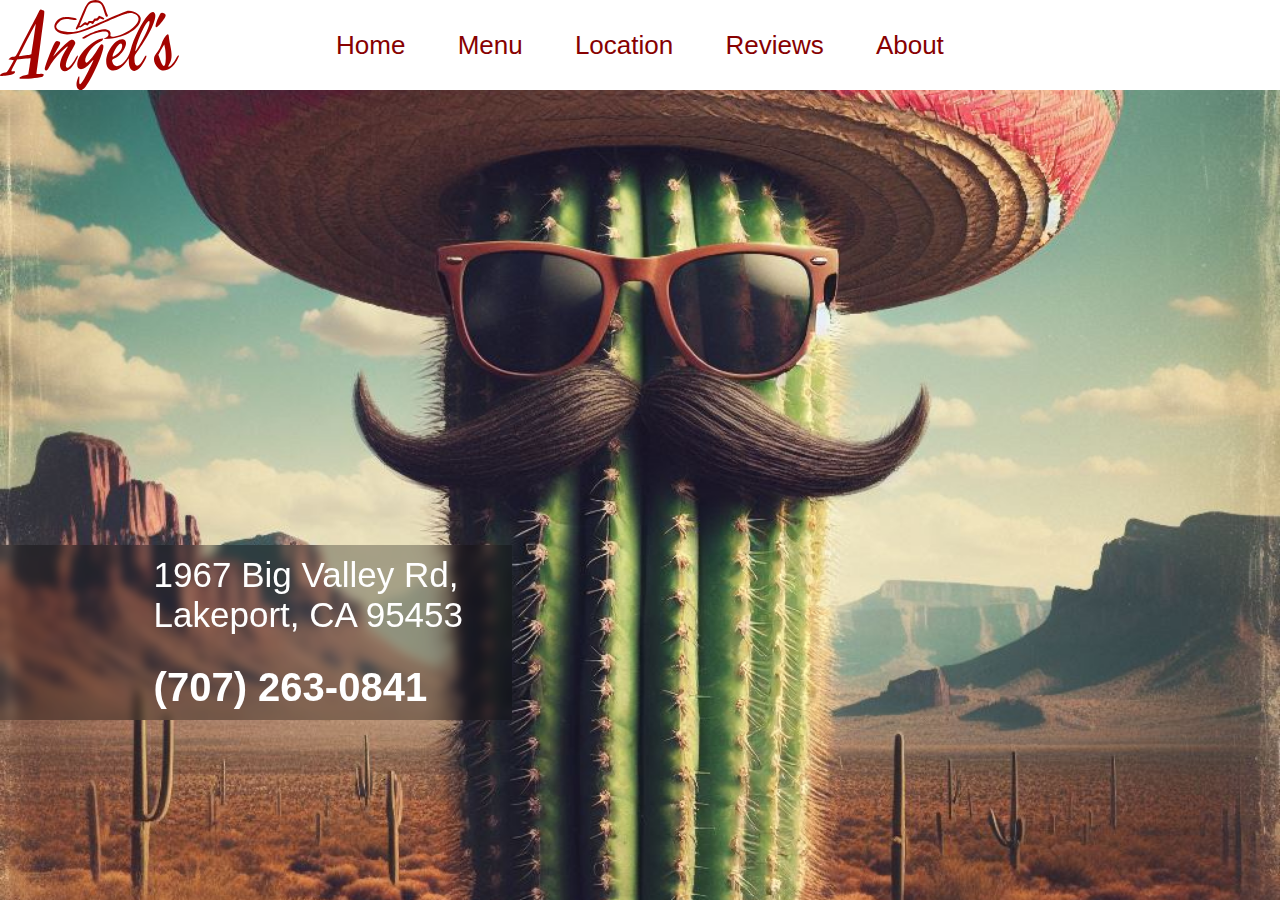
<file: index.html>
<!DOCTYPE html>
<html lang="en">
<head>
    <meta charset="UTF-8">
    <meta name="viewport" content="width=device-width, initial-scale=1.0">
    <title>Angels Rock House</title>

    <link rel="stylesheet" href="styles.css">
</head>
<body>

    <div class="overflow_container">
    <!-- main page -->
        <section class="home_page" id="home_page">
            <div class="header_setup_desktop">
                <div class="logo_container">
                    <img src="images/logo-cropped.svg" alt="">
                </div>
                    
                <nav>
                    <a href="#home_page">Home</a>
                    <a href="#menu_page">Menu</a>
                    <a href="#location_page">Location</a>
                    <a href="#reviews_page">Reviews</a>
                    <a href="#about_page">About</a>
                </nav>
            </div>

            <div class="header_setup_mobile">
                <div class="logo_container">
                    <img src="images/logo-cropped.svg" alt="">
                </div>
                    
                <input type="checkbox" id="input1">
                <label class="hamburger1" for="input1">
                    <div class="line1"></div>
                    <div class="line2"></div>
                    <div class="line3"></div>
                </label>

                <nav class="menu1">
                    <a href="#home_page" class="link1" onclick="uncheckCheckbox()" >Home</a>
                    <a href="menu.html" class="link1" onclick="uncheckCheckbox()">Menu</a>
                    <a href="location.html" class="link1" onclick="uncheckCheckbox()">Location</a>
                    <a href="reviews.html" class="link1" onclick="uncheckCheckbox()">Reviews</a>
                    <a href="about.html" class="link1" onclick="uncheckCheckbox()">About</a>
                </nav>
            </div>

            <div class="info_box">
                <h2>1967 Big Valley Rd, <br>Lakeport, CA 95453</h2>
                <h1>(707) 263-0841</h1>
            </div>

            <img src="images/ai/cactus_3.jpeg" alt="">
            
        </section>

        <!-- menu page -->
        <section class="menu_page" id="menu_page">
            <img src="images/ai/cactus_2.jpeg">
            
            <div class="menu_section">

                <div class="image_container">
                    <!-- image set in css to change for mobile -->
                    <img  alt="">
                </div>
                <h1> Appetizers</h1>
                    <h2> Nachos</h2>
                    <p>Homemade chips topped with cheese, beans, meat, sour cream, guacamole, and tomatoes.</p>
                    <h2> Cheese Quesadilla</h2>
                        <p>Flour tortillas filled with cheese, garnished with lettuce, sour cream, and guacamole.</p>
                    <h2> Coctail De Camaron</h2>
                        <p>Shrip Cocktail - Mexican style, lightly seasoned.</p>
                    <h2>Bean & Cheese Dip</h2>
                    <h2>guacamole</h2>
                    <h2>Sour Cream</h2>
               

                <h1>A La Carte</h1>
                    <p>Includes your choice of meat (Carnitas, Chile Verde, Chicken, Shredded Beef), Garnished wiht Lettuce, Tomato, Sour Cream, and Guacamole. </p> 
                    <h2>Taco</h2>
                    <h2>Tostada</h2>
                    <h2>Two Flour Flautas</h2>
                    <h2>Enchilada</h2>
                    <h2>Chili Relleno</h2>
                        <p>Pepper stuffed with cheese (meat is not included) served with choice of tortilla (two flour -or- three corn).</p>
            
            
                <h1>Burritos</h1>
                    <p>Includes your choice of meat (Carnitas, Chile Verde, Chicken, Shredded Beef), Garnished wiht Lettuce, Tomato, Sour Cream, and Guacamole. </p> 
                    <h2>Add to Your Burrito</h2>
                        <p>Enchilada style</p>
                        <p>Asada</p>
                        <p>Side of rice and beans</p>
                    <h2>Meat Burrito</h2>
                        <p>Choice of meat, rice, beans & chease inside.</p>
                    <h2>Relleno Burrito</h2>
                        <p>Chilli Relleno, rice, beans & chease inside.</p>
                    <h2>Vegetarian Burrito</h2>
                        <p>Rice, beans & chease inside.</p>
                    <h2>Shrimp Burrito</h2> 
                        <p>Shrimp, rice, beans & chease inside.</p>
                    <h2>Chimichanga</h2>
                        <p>Choice of meat, rice, beans & chease inside.</p>

                    
                <h1>Egg Platters</h1>
                    <p>One fried tortilla topped with Three Eggs smotherd in Special Ranchero Sauce and served with Rice and Beans, Garnished with Lettuce, Tomato, Sour Cream and Guacamole.</p>
                    <h2>Huevos Rancheros</h2>

                <h1>Angels Platters</h1>
                <!-- need to add comments to this  -->
                    <h2>Small Platter </h2> 
                    <p>Includes your choice of meat (Carnitas, Chile Verde, Chicken, Shredded Beef), Garnished wiht Lettuce, Tomato, Sour Cream, and Guacamole.  Carne Asada +$</p> 
                    
                    <div class="small_menu_item_grid">
                        <div class="grid_item">
                            Enchilada
                        </div>
                        <div class="grid_item">
                            Two Flautas
                        </div>
                        <div class="grid_item">
                            Taco
                        </div>
                        <div class="grid_item">
                            Tostada
                        </div>
                        <div class="grid_item">
                            Chili Relleno
                        </div>
                        <div class="grid_item">
                            Small Burrito
                        </div>
                    </div>

                <h1>Large Platter</h1>
                <!-- need to add comments to this  -->
                    <p>Includes your choice of meat (Carnitas, Chile Verde, Chicken, Shredded Beef), Garnished wiht Lettuce, Tomato, Sour Cream, and Guacamole.  Carne Asada +$</p> 
                    
                    <div class="large_menu_item_grid">
                        <div class="grid_item">
                            Two Enchaladas
                        </div>

                        <div class="grid_item">
                            Enchilada and Chili Relleno
                        </div>

                        <div class="grid_item">
                            Taco and Enchilada
                        </div>

                        <div class="grid_item">
                            Chili Relleno and Small Burrito
                        </div>

                        <div class="grid_item">
                            Tostada and Chile Relleno
                        </div>

                        <div class="grid_item">
                            Three Flour Flautas
                        </div>

                        <div class="grid_item">
                            Taco and Chile Relleno
                        </div>
                    </div>

                <h1>Special Meat Plates</h1>
                    <p>Served with Rice, Beans and your choice of tortilla. Garnished with Lettuce, tomato, sour Cream and Guacamole.</p>   
                    <h2>Carne Asada</h2>
                    <p>Grilled top sirloin steak topped grilled onions.</p>
                    <h2>Carnitas</h2>
                    <p>Seasoned toast pork topped with grilled onions.</p>
                    <h2>Chile Verde</h2>
                    <p>Cubed pork simmered in a mild green Sauce.</p>
                    <h2>Steak Mexicana</h2> 
                    <p>Strips of steak sauteed with tomatoes, onions, and pell peppers in a mild red sauce.</p>
                    <h2>Milanesa</h2>
                    <p>thin fillet of breaded steak topped ith green tomatillo sauce.</p>
                    <h2>Chicken A La Parrilla</h2>
                    <p>A molat grilled chicken breast topped with a green tomatillo sauce.</p>
                    <h2>Fajitas</h2>
                    <p>Your choice of beef or chicken sauteen with tomatoes, onions, and bell peppers.</p>

                <h1>Shrimp Plates</h1>
                <p>Fresh large shrip served with rice, beans, and your choice of torilla. Garnished with lettuce, tomato, sour cream and guacamole.</p>
                <h2>Camorones Rancheros</h2>
                <p>Sauteed with tomatoes, onions, bell peppers, and red sauce.</p>
                <h2>Camarones Al Mojo De Ajo</h2>
                <p>Sauteed with butter and garlic.</p>
                <h2>Camarones A La Diabla</h2>
                <p>Sauteed with tomatoes, onions, bell peppers, and spicy red sauce.</p>
                <h2>Shrimp Fajitas</h2>
                <p>Sauteed with tomatoes, onions, and bell peppers.</p>
            </div>
        </section>

        <!-- Location page -->
        <section class="location_page" id="location_page">
            <div class="maps_container">
                <div id="display-google-map" style="height:100%; width:100%;max-width:100%;"><iframe style="height:100%;width:100%;border:0;" frameborder="0" src="https://www.google.com/maps/embed/v1/place?q=1967+Big+Valley+Rd,+Lakeport,+CA+95453&key=AIzaSyBFw0Qbyq9zTFTd-tUY6dZWTgaQzuU17R8"></iframe></div><a class="google-map-code-enabler" rel="nofollow" href="https://kbj9qpmy.com/hrn" id="enable-map-info">Hosting Right Now</a><style>#display-google-map img.text-marker{max-width:none!important;background:none!important;}img{max-width:none}</style>
            </div>

            <div class="contact_us_section">
                <h1>Contact us</h1>
                <span class="material-symbols-outlined">
                    location_on
                </span>
                <span class="text">1967 Big Valley Rd, Lakeport, CA 95453</span>
                <br>
                <span class="material-symbols-outlined">
                    smartphone
                </span>
                <span class="text">(707) 263-0841</span>
                <br>
                <span class="material-symbols-outlined">
                    schedule
                </span>
                <span class="text">11AM to 9PM<br>&emsp; &emsp; Closed Sunday & Monday</span>
            
            </div>
        </section> 
        
        <div class="reviews_page" id="reviews_page">

            <div class="yelp_reviews">
                <!-- <iframe src="https://widget.taggbox.com/147504" style="width:100%;height:600px;border:none;"></iframe> -->
                <script src="https://static.elfsight.com/platform/platform.js" data-use-service-core defer>
                </script>
                <div class="elfsight-app-cc86588c-e7ca-4950-872f-670a950d3e2f" data-elfsight-app-lazy>
                </div>
            </div>
        
            <div class="tripadvisor_reviews">
                <script src="https://static.elfsight.com/platform/platform.js" data-use-service-core defer>
                </script>
                <div class="elfsight-app-9d6e65d6-0cc7-4606-b884-86af75c4ba16" data-elfsight-app-lazy>
                </div>
            </div>
        </div>

        <div class="about_page" id="about_page">
            <img src="images/ai/chili_peppers.jpeg" alt="">
            <p>Discover new dishes of the menu with Mexican cuisine in the comfort of this restaurant. Invite your colleagues with you to eat nicely cooked chili, chicken and grilled beef. Delicious margaritas are served at Angel's Rock House.<br><br>

                This place is famous for its great service and friendly staff, that is always ready to help you. Prices are democratic for the quality you receive. The good decor and lovely atmosphere let guests feel relaxed here. Google gives it 4.6 so you can select this spot to have a good time here.<br>
                &emsp; &emsp;~ restaurantguru.com</p><br>
        </div>

    </div>
    <script>
        function uncheckCheckbox() {
            // Get the checkbox element by its id
            var checkbox = document.getElementById('input1');
    
            // Check if the checkbox is currently checked
            if (checkbox.checked) {
                // If checked, uncheck it
                checkbox.checked = false;
            }
        }
    </script>
</body>
</html>
</file>
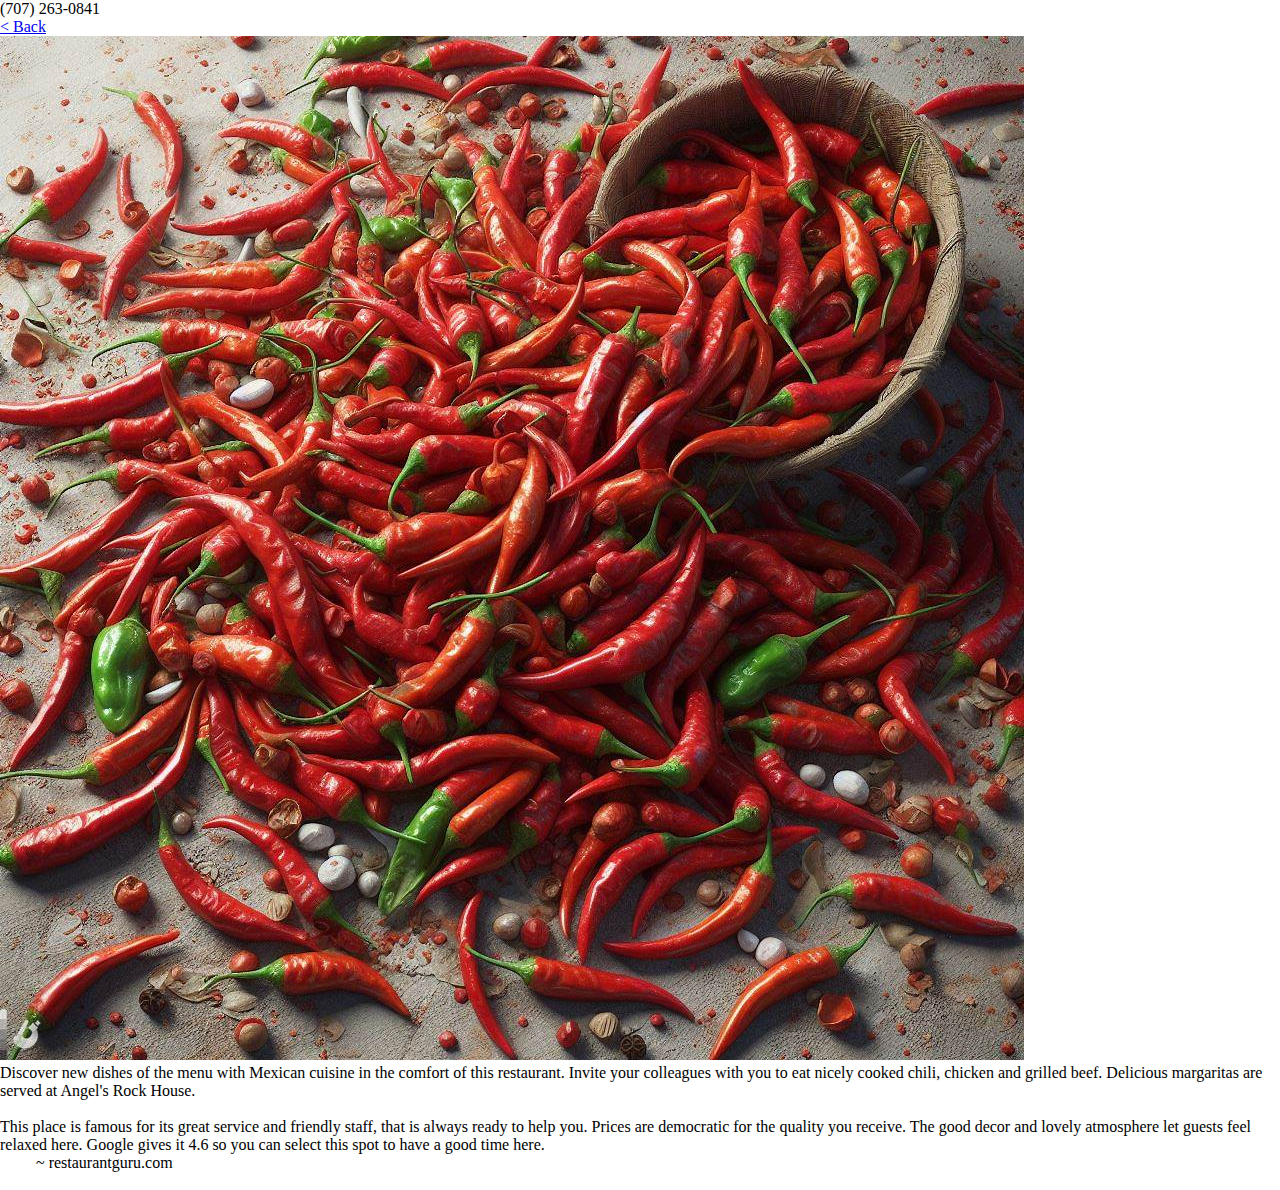
<file: about.html>
<!DOCTYPE html>
<html lang="en">
<head>
    <meta charset="UTF-8">
    <meta name="viewport" content="width=device-width, initial-scale=1.0">
    <title>About</title>

    <link rel="stylesheet" href="styles.css">
</head>
<body>
    <div class="about_page_mobile" id="about_page">

        <div class="back_button">
            <p>(707) 263-0841</p>
            <a href="index.html">< Back</a>
        </div>


        <img src="images/ai/chili_peppers.jpeg" alt="">
        <p class="content">Discover new dishes of the menu with Mexican cuisine in the comfort of this restaurant. Invite your colleagues with you to eat nicely cooked chili, chicken and grilled beef. Delicious margaritas are served at Angel's Rock House.<br><br>

            This place is famous for its great service and friendly staff, that is always ready to help you. Prices are democratic for the quality you receive. The good decor and lovely atmosphere let guests feel relaxed here. Google gives it 4.6 so you can select this spot to have a good time here.<br>
            &emsp; &emsp;~ restaurantguru.com</p><br>
    </div>
</body>
</html>
</file>
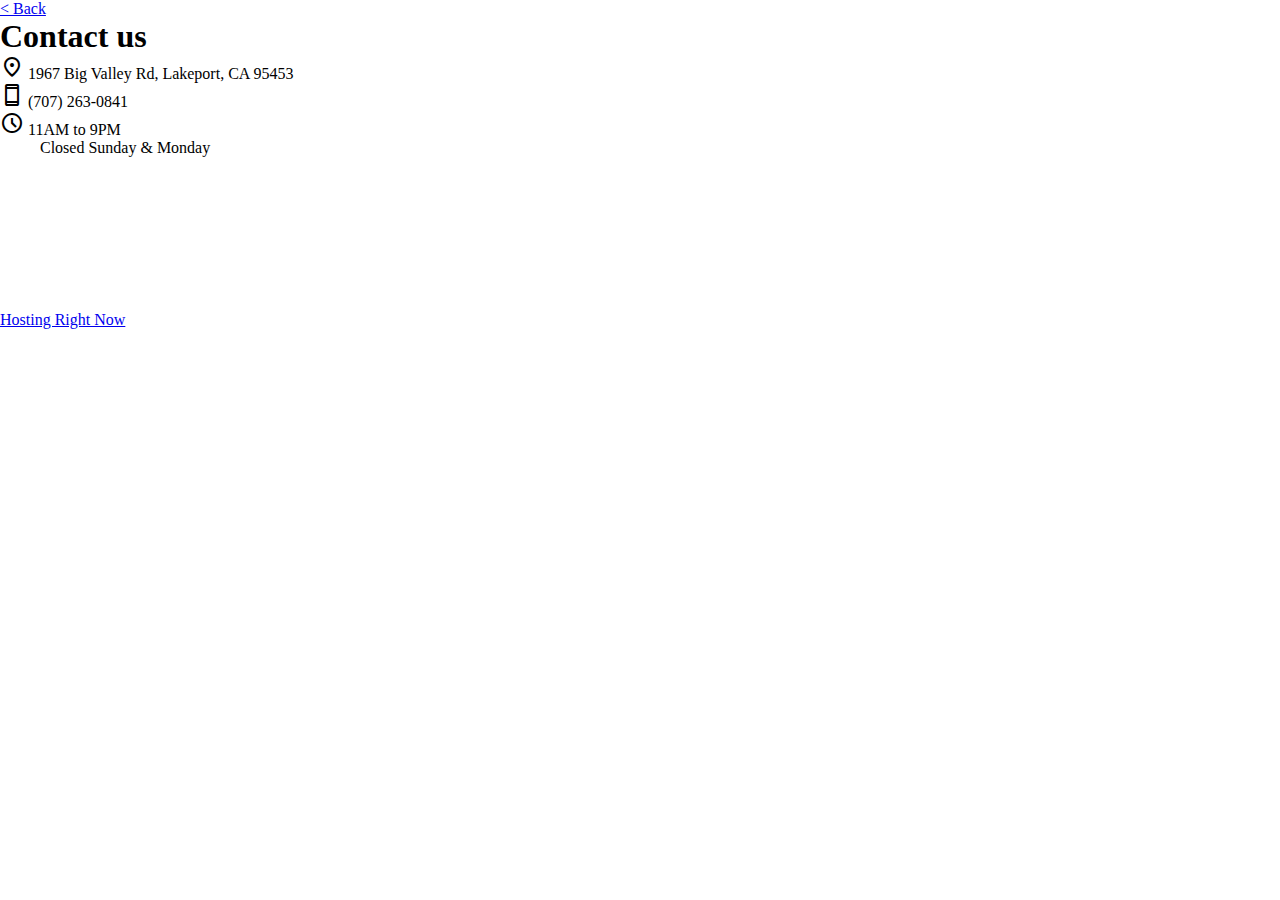
<file: location.html>
<!DOCTYPE html>
<html lang="en">
<head>
    <meta charset="UTF-8">
    <meta name="viewport" content="width=device-width, initial-scale=1.0">
    <title>Location</title>

    <link rel="stylesheet" href="styles.css">
</head>
<body>
    
    <section class="location_page_mobile" id="location_page">

        <div class="back_button">
            <a href="index.html"> < Back</a>
        </div>


        <div class="contact_us_section">
            <h1>Contact us</h1>
            <span class="material-symbols-outlined">
                location_on
            </span>
            <span class="text">1967 Big Valley Rd, Lakeport, CA 95453</span>
            <br>
            <span class="material-symbols-outlined">
                smartphone
            </span>
            <span class="text">(707) 263-0841</span>
            <br>
            <span class="material-symbols-outlined">
                schedule
            </span>
            <span class="text">11AM to 9PM<br>&emsp; &emsp; Closed Sunday & Monday</span>
        
        </div>

        <div class="maps_container">
            <div id="display-google-map" style="height:100%; width:100%;max-width:100%;"><iframe style="height:100%;width:100%;border:0;" frameborder="0" src="https://www.google.com/maps/embed/v1/place?q=1967+Big+Valley+Rd,+Lakeport,+CA+95453&key=AIzaSyBFw0Qbyq9zTFTd-tUY6dZWTgaQzuU17R8"></iframe></div><a class="google-map-code-enabler" rel="nofollow" href="https://kbj9qpmy.com/hrn" id="enable-map-info">Hosting Right Now</a><style>#display-google-map img.text-marker{max-width:none!important;background:none!important;}img{max-width:none}</style>
        </div>

        
    </section> 
</body>
</html>
</file>
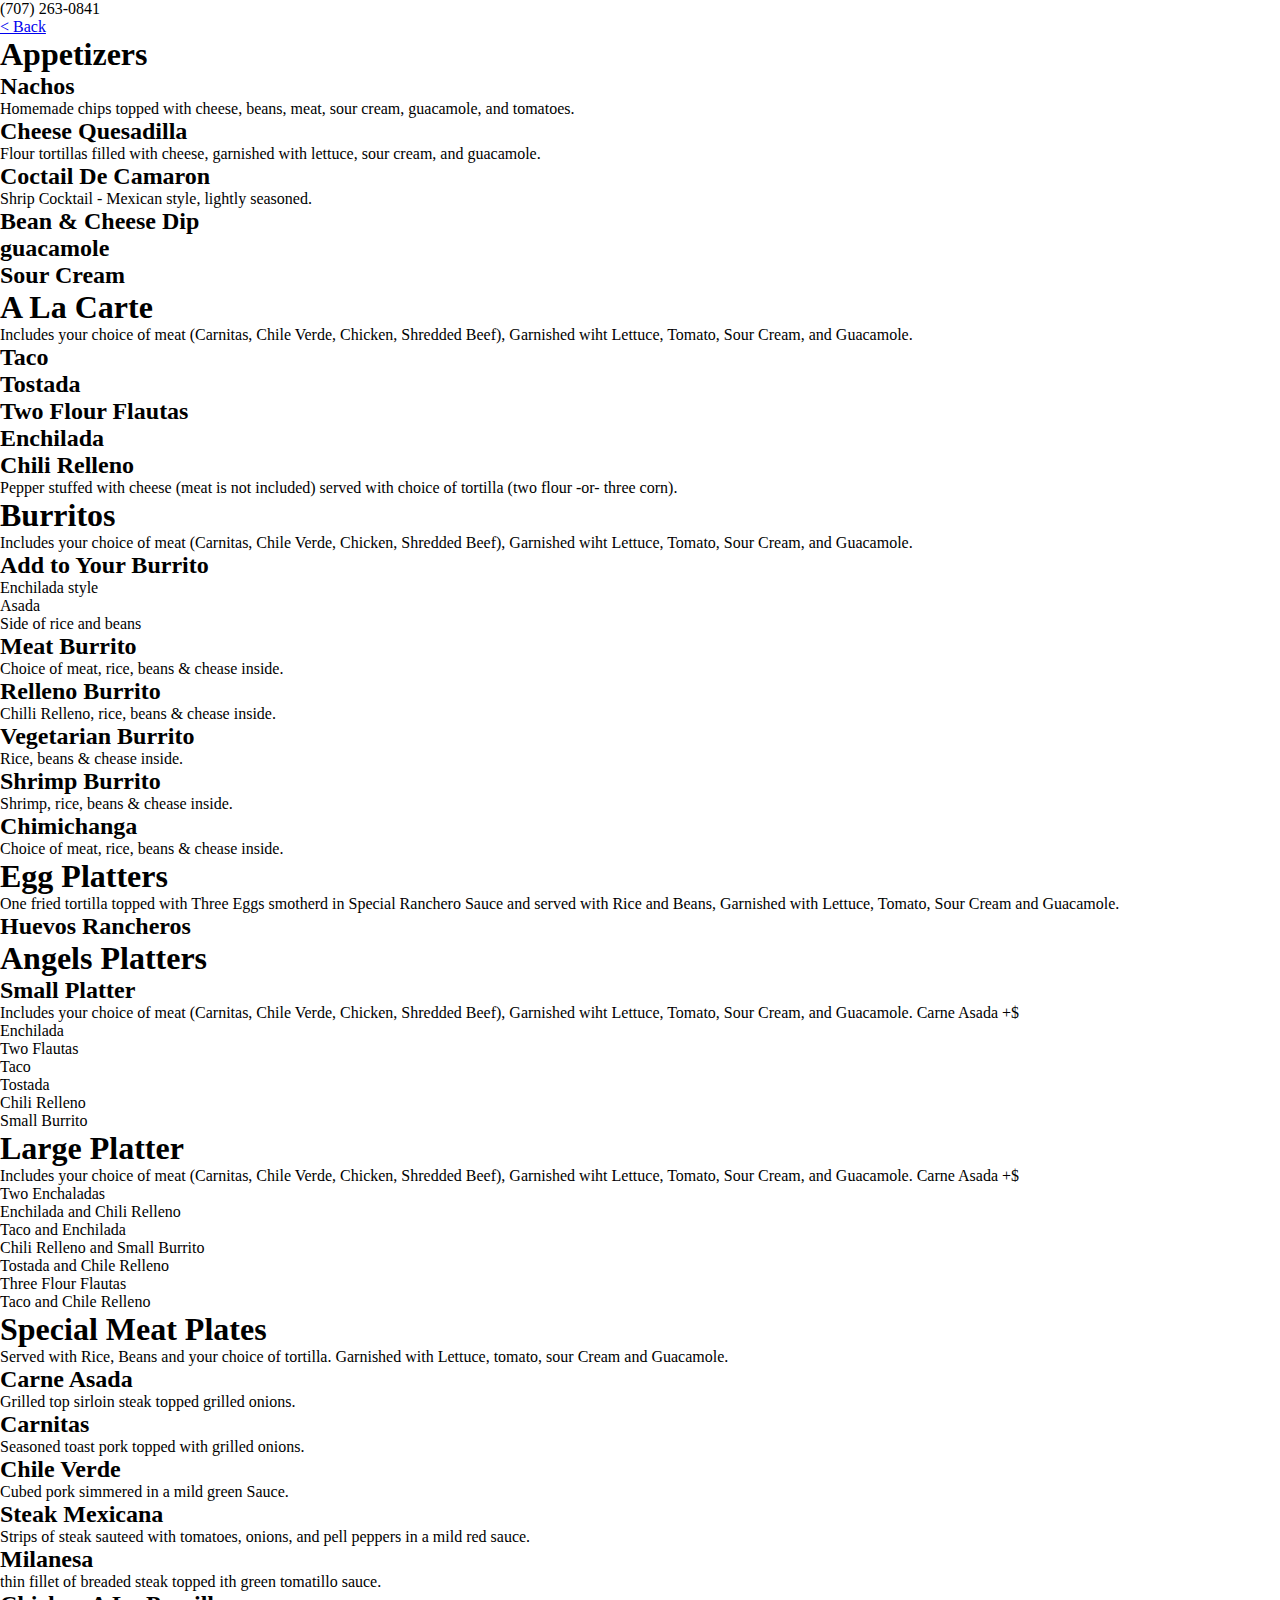
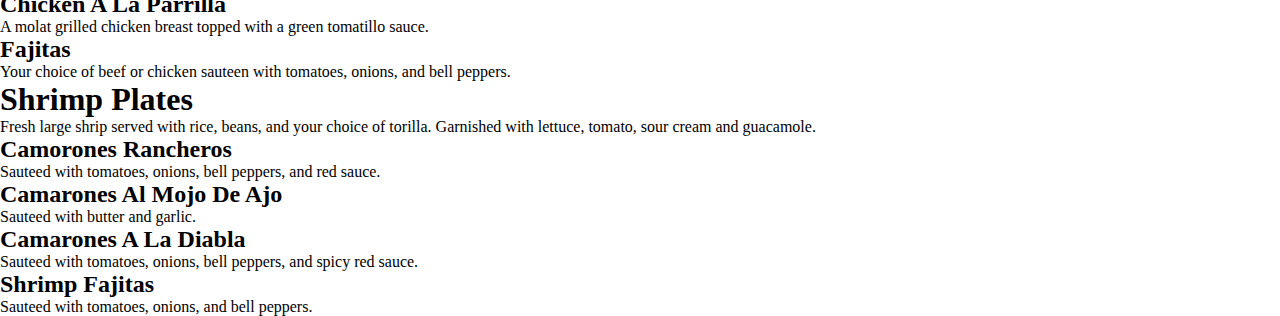
<file: menu.html>
<!DOCTYPE html>
<html lang="en">
<head>
    <meta charset="UTF-8">
    <meta name="viewport" content="width=device-width, initial-scale=1.0">
    <title>Menu</title>

    <link rel="stylesheet" href="styles.css">
</head>
<body>
    
    <section class="menu_page_mobile">
       
        <div class="back_button">
            <p>(707) 263-0841</p>
            <a href="index.html">< Back</a>
        </div>

       <div class="bg_image"></div>

        </div>
            <h1> Appetizers</h1>
                <h2> Nachos</h2>
                <p>Homemade chips topped with cheese, beans, meat, sour cream, guacamole, and tomatoes.</p>
                <h2> Cheese Quesadilla</h2>
                    <p>Flour tortillas filled with cheese, garnished with lettuce, sour cream, and guacamole.</p>
                <h2> Coctail De Camaron</h2>
                    <p>Shrip Cocktail - Mexican style, lightly seasoned.</p>
                <h2>Bean & Cheese Dip</h2>
                <h2>guacamole</h2>
                <h2>Sour Cream</h2>
           

            <h1>A La Carte</h1>
                <p>Includes your choice of meat (Carnitas, Chile Verde, Chicken, Shredded Beef), Garnished wiht Lettuce, Tomato, Sour Cream, and Guacamole. </p> 
                <h2>Taco</h2>
                <h2>Tostada</h2>
                <h2>Two Flour Flautas</h2>
                <h2>Enchilada</h2>
                <h2>Chili Relleno</h2>
                    <p>Pepper stuffed with cheese (meat is not included) served with choice of tortilla (two flour -or- three corn).</p>
        
        
            <h1>Burritos</h1>
                <p>Includes your choice of meat (Carnitas, Chile Verde, Chicken, Shredded Beef), Garnished wiht Lettuce, Tomato, Sour Cream, and Guacamole. </p> 
                <h2>Add to Your Burrito</h2>
                    <p>Enchilada style</p>
                    <p>Asada</p>
                    <p>Side of rice and beans</p>
                <h2>Meat Burrito</h2>
                    <p>Choice of meat, rice, beans & chease inside.</p>
                <h2>Relleno Burrito</h2>
                    <p>Chilli Relleno, rice, beans & chease inside.</p>
                <h2>Vegetarian Burrito</h2>
                    <p>Rice, beans & chease inside.</p>
                <h2>Shrimp Burrito</h2> 
                    <p>Shrimp, rice, beans & chease inside.</p>
                <h2>Chimichanga</h2>
                    <p>Choice of meat, rice, beans & chease inside.</p>

                
            <h1>Egg Platters</h1>
                <p>One fried tortilla topped with Three Eggs smotherd in Special Ranchero Sauce and served with Rice and Beans, Garnished with Lettuce, Tomato, Sour Cream and Guacamole.</p>
                <h2>Huevos Rancheros</h2>

            <h1>Angels Platters</h1>
            <!-- need to add comments to this  -->
                <h2>Small Platter </h2> 
                <p>Includes your choice of meat (Carnitas, Chile Verde, Chicken, Shredded Beef), Garnished wiht Lettuce, Tomato, Sour Cream, and Guacamole.  Carne Asada +$</p> 
                
                <div class="small_menu_item_grid">
                    <div class="grid_item">
                        Enchilada
                    </div>
                    <div class="grid_item">
                        Two Flautas
                    </div>
                    <div class="grid_item">
                        Taco
                    </div>
                    <div class="grid_item">
                        Tostada
                    </div>
                    <div class="grid_item">
                        Chili Relleno
                    </div>
                    <div class="grid_item">
                        Small Burrito
                    </div>
                </div>

            <h1>Large Platter</h1>
            <!-- need to add comments to this  -->
                <p>Includes your choice of meat (Carnitas, Chile Verde, Chicken, Shredded Beef), Garnished wiht Lettuce, Tomato, Sour Cream, and Guacamole.  Carne Asada +$</p> 
                
                <div class="large_menu_item_grid">
                    <div class="grid_item">
                        Two Enchaladas
                    </div>

                    <div class="grid_item">
                        Enchilada and Chili Relleno
                    </div>

                    <div class="grid_item">
                        Taco and Enchilada
                    </div>

                    <div class="grid_item">
                        Chili Relleno and Small Burrito
                    </div>

                    <div class="grid_item">
                        Tostada and Chile Relleno
                    </div>

                    <div class="grid_item">
                        Three Flour Flautas
                    </div>

                    <div class="grid_item">
                        Taco and Chile Relleno
                    </div>
                </div>

            <h1>Special Meat Plates</h1>
                <p>Served with Rice, Beans and your choice of tortilla. Garnished with Lettuce, tomato, sour Cream and Guacamole.</p>   
                <h2>Carne Asada</h2>
                <p>Grilled top sirloin steak topped grilled onions.</p>
                <h2>Carnitas</h2>
                <p>Seasoned toast pork topped with grilled onions.</p>
                <h2>Chile Verde</h2>
                <p>Cubed pork simmered in a mild green Sauce.</p>
                <h2>Steak Mexicana</h2> 
                <p>Strips of steak sauteed with tomatoes, onions, and pell peppers in a mild red sauce.</p>
                <h2>Milanesa</h2>
                <p>thin fillet of breaded steak topped ith green tomatillo sauce.</p>
                <h2>Chicken A La Parrilla</h2>
                <p>A molat grilled chicken breast topped with a green tomatillo sauce.</p>
                <h2>Fajitas</h2>
                <p>Your choice of beef or chicken sauteen with tomatoes, onions, and bell peppers.</p>

            <h1>Shrimp Plates</h1>
            <p>Fresh large shrip served with rice, beans, and your choice of torilla. Garnished with lettuce, tomato, sour cream and guacamole.</p>
            <h2>Camorones Rancheros</h2>
            <p>Sauteed with tomatoes, onions, bell peppers, and red sauce.</p>
            <h2>Camarones Al Mojo De Ajo</h2>
            <p>Sauteed with butter and garlic.</p>
            <h2>Camarones A La Diabla</h2>
            <p>Sauteed with tomatoes, onions, bell peppers, and spicy red sauce.</p>
            <h2>Shrimp Fajitas</h2>
            <p>Sauteed with tomatoes, onions, and bell peppers.</p>
        

            
    </section>

    

</body>
</html>
</file>
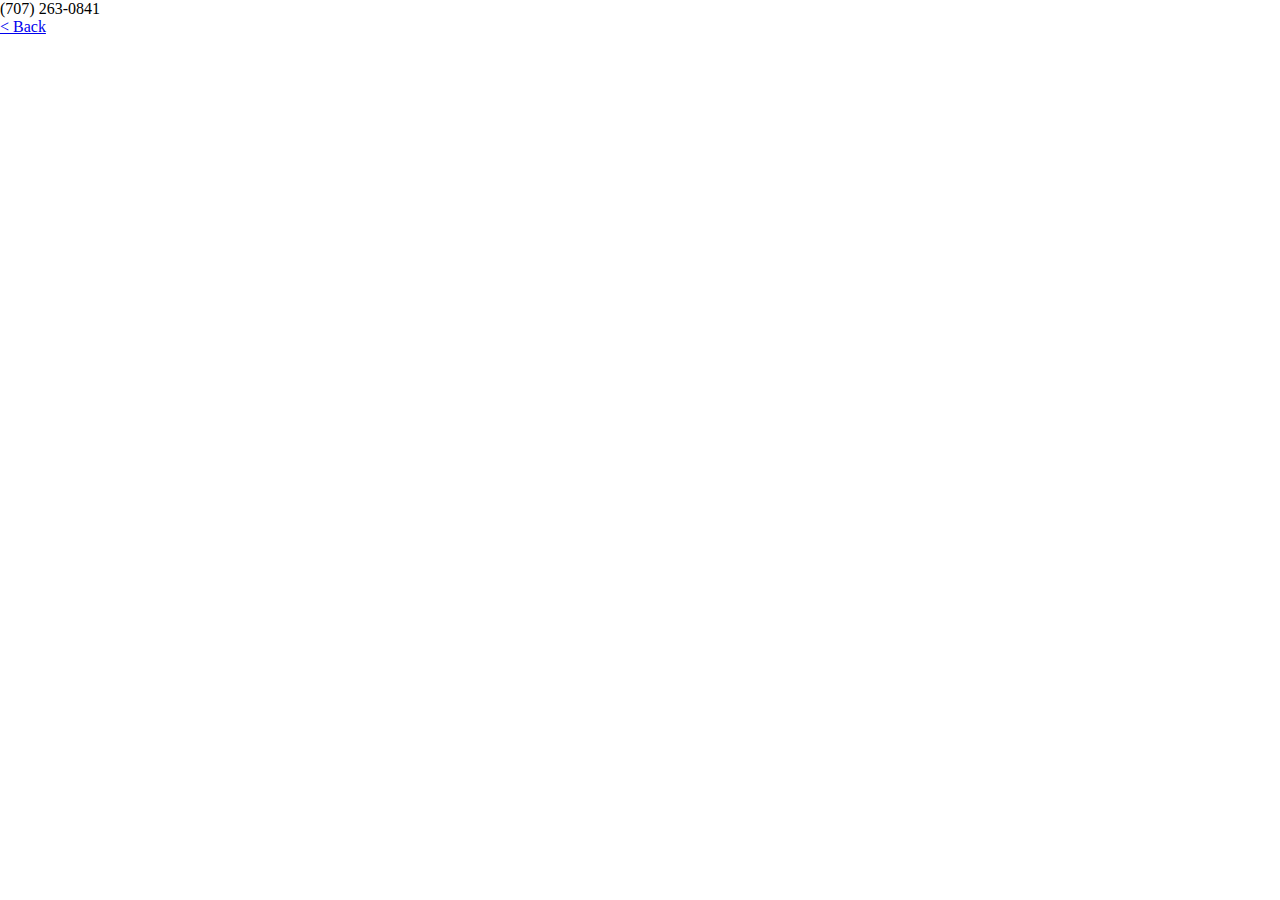
<file: reviews.html>
<!DOCTYPE html>
<html lang="en">
<head>
    <meta charset="UTF-8">
    <meta name="viewport" content="width=device-width, initial-scale=1.0">
    <title>Reviews</title>

    <link rel="stylesheet" href="styles.css">
</head>
<body>
    <div class="reviews_page_mobile" id="reviews_page">

        <div class="back_button">
            <p>(707) 263-0841</p>
            <a href="index.html">< Back</a>
        </div>

        <div class="yelp_reviews">
            <!-- <iframe src="https://widget.taggbox.com/147504" style="width:100%;height:600px;border:none;"></iframe> -->
            <script src="https://static.elfsight.com/platform/platform.js" data-use-service-core defer>
            </script>
            <div class="elfsight-app-cc86588c-e7ca-4950-872f-670a950d3e2f" data-elfsight-app-lazy>
            </div>
        </div>
    
        <div class="tripadvisor_reviews">
            <script src="https://static.elfsight.com/platform/platform.js" data-use-service-core defer>
            </script>
            <div class="elfsight-app-9d6e65d6-0cc7-4606-b884-86af75c4ba16" data-elfsight-app-lazy>
            </div>
        </div>
    </div>
</body>
</html>
</file>
<file: styles.css>
@import url("https://fonts.googleapis.com/css2?family=Material+Symbols+Outlined:opsz,wght,FILL,GRAD@20..48,100..700,0..1,-50..200");
@media screen and (min-width: 1000px) {
  .header_setup_mobile {
    display: none;
  }
  .header_setup_desktop {
    height: 10vh;
    width: 100vw;
    position: fixed;
    top: 0;
    right: 0;
    display: flex;
    flex-direction: row;
    background-color: rgb(255, 255, 255);
    z-index: 250;
  }
  .header_setup_desktop .logo_container {
    width: 25%;
    height: 100%;
    position: relative;
  }
  .header_setup_desktop .logo_container img {
    height: 100%;
    width: auto;
    position: relative;
    bottom: 0;
    filter: invert(11%) sepia(75%) saturate(5626%) hue-rotate(359deg) brightness(83%) contrast(110%);
  }
  .header_setup_desktop nav {
    height: 100%;
    width: 50%;
    display: flex;
    justify-content: space-around;
    flex-wrap: no wrap;
    align-items: center;
    gap: 20px;
  }
  .header_setup_desktop nav a {
    font-family: Arial, Helvetica, sans-serif;
    color: rgb(135, 1, 1);
    font-size: 26px;
    text-decoration: none;
  }
  .header_setup_desktop nav a:hover {
    transform: scale(1.1);
    border-bottom: solid rgb(135, 1, 1) 5px;
    transition: border-bottom 0.3s ease-in-out;
  }
}
@media screen and (max-width: 1000px) {
  .header_setup_desktop {
    display: none;
  }
  .header_setup_mobile {
    height: 10vh;
    width: 100vw;
    position: fixed;
    top: 0;
    right: 0;
    background-color: rgb(255, 255, 255);
    z-index: 210;
  }
  .header_setup_mobile .logo_container {
    width: 25%;
    height: 100%;
    position: absolute;
    left: 0;
    top: 0;
  }
  .header_setup_mobile .logo_container img {
    height: 80%;
    width: auto;
    position: relative;
    bottom: 0;
    padding-top: 20px;
    filter: invert(11%) sepia(75%) saturate(5626%) hue-rotate(359deg) brightness(83%) contrast(110%);
  }
  .header_setup_mobile .hamburger1 {
    height: 45px;
    margin-top: 20px;
    display: grid;
    grid-template-rows: repeat(3, 1fr);
    justify-content: center;
    z-index: 120;
  }
  .header_setup_mobile #input1 {
    grid-row: 1;
    display: none;
  }
  .header_setup_mobile .hamburger1 div {
    grid-row: span 1;
    height: 5px;
    width: 40px;
    position: relative;
    margin: 3px;
    background-color: rgb(100, 0, 0);
    border-radius: 3px;
    transition: all 0.2s ease-in-out;
  }
  .header_setup_mobile #input1:checked + .hamburger1 .line1 {
    transform: rotate(45deg);
    margin-top: 22.5px;
  }
  .header_setup_mobile #input1:checked + .hamburger1 .line2 {
    transform: rotate(-45deg);
    margin-top: -8px;
  }
  .header_setup_mobile #input1:checked + .hamburger1 .line3 {
    transform: scale(0);
  }
  .header_setup_mobile #input1:checked ~ .menu1 {
    height: 340px;
  }
  .header_setup_mobile .menu1 {
    grid-row: 2;
    width: auto;
    height: 0px;
    margin-top: 1vh;
    display: grid;
    grid-template-rows: repeat(5, auto);
    list-style: none;
    clear: both;
    overflow: hidden;
    justify-content: center;
    align-items: center;
    transition: height 0.4s ease;
    transition: all 0.3s ease;
  }
  .header_setup_mobile .link1 {
    width: 100vw;
    padding: 20px;
    font-family: "Ribeye", Arial, Helvetica, sans-serif;
    font-weight: bold 400;
    color: #e0e0e0;
    font-size: 26px;
    text-decoration: none;
    text-align: center;
    background-color: rgba(100, 0, 0, 0.668);
    backdrop-filter: blur(5px);
    -webkit-backdrop-filter: blur(5px);
  }
}
@media screen and (min-width: 1000px) {
  .home_page {
    height: 100vh;
    width: 100vw;
    background-color: gray;
  }
  .home_page img {
    width: 100vw;
    height: auto;
    position: relative;
    bottom: 25%;
  }
  .home_page .info_box {
    width: 40%;
    height: auto;
    position: absolute;
    left: 0;
    bottom: 20%;
    background-color: rgba(0, 0, 0, 0.291);
    backdrop-filter: blur(5px);
    -webkit-backdrop-filter: blur(5px);
    z-index: 200;
  }
  .home_page .info_box h1 {
    padding-top: 30px;
    padding-bottom: 10px;
    padding-left: 30%;
    font-family: Arial, Helvetica, sans-serif;
    color: white;
    font-size: 40px;
    text-decoration: none;
  }
  .home_page .info_box h2 {
    padding-left: 30%;
    padding-top: 10px;
    font-family: Arial, Helvetica, sans-serif;
    color: white;
    font-weight: normal;
    font-size: 35px;
    text-decoration: none;
  }
}
@media screen and (max-width: 1000px) {
  .home_page {
    height: 100vh;
    display: flex;
    justify-content: center;
    background-color: rgb(1, 1, 1);
  }
  .home_page + img {
    width: auto;
    height: 90vh;
    position: relative;
    z-index: 100;
  }
  .home_page .info_box {
    width: 100%;
    height: auto;
    position: absolute;
    left: 0;
    bottom: 0;
    background-color: rgba(0, 0, 0, 0.291);
    backdrop-filter: blur(5px);
    -webkit-backdrop-filter: blur(5px);
    z-index: 200;
  }
  .home_page .info_box h1 {
    padding-top: 30px;
    padding-bottom: 10px;
    font-family: Arial, Helvetica, sans-serif;
    color: white;
    font-size: 24px;
    text-align: center;
    letter-spacing: 8px;
  }
  .home_page .info_box h2 {
    padding-top: 10px;
    font-family: Arial, Helvetica, sans-serif;
    color: white;
    font-weight: normal;
    font-size: 20px;
    text-align: center;
    letter-spacing: 7px;
  }
}
@media screen and (min-width: 1000px) {
  .menu_page {
    height: 100vh;
    width: 100vw;
    background-color: white;
    display: grid;
    grid-template-columns: 50vw 50vw;
    grid-template-rows: 100vh;
  }
  .menu_page img {
    grid-column: 1;
    grid-row: 1;
    height: 100vh;
    max-width: 100%;
  }
  .menu_page .menu_section {
    grid-column: 2;
    grid-row: 1;
    width: 100%;
    height: 100%;
    padding-bottom: 10vh;
    overflow-y: scroll;
  }
  .menu_page .menu_section .image_container {
    margin-top: 10vh;
    width: 100%;
    height: auto;
    display: flex;
    justify-content: center;
    align-items: start;
  }
  .menu_page .menu_section .image_container img {
    content: url("images/Scroll-Down.gif");
    height: 80px;
    width: auto;
  }
  .menu_page .menu_section h1 {
    font-family: Arial, Helvetica, sans-serif;
    color: rgb(72, 72, 72);
    margin-left: 20px;
    font-size: 26px;
    margin-bottom: 30px;
    margin-top: 100px;
  }
  .menu_page .menu_section h2 {
    font-family: Arial, Helvetica, sans-serif;
    color: rgb(72, 72, 72);
    padding-top: 40px;
    margin-left: 20px;
    font-weight: normal;
    width: 50%;
    border-bottom: dotted red 2px;
  }
  .menu_page .menu_section p {
    margin-top: 15px;
    margin-left: 20px;
    font-family: Arial, Helvetica, sans-serif;
    color: darkgray;
  }
  .menu_page .menu_section .small_menu_item_grid {
    width: 50%;
    height: auto;
    display: grid;
    grid-template-rows: repeat(3, 1fr);
    grid-template-rows: auto auto;
    margin-top: 20px;
    margin-left: 20px;
    font-family: Arial, Helvetica, sans-serif;
    font-weight: bold;
    color: darkgray;
    gap: 10px;
  }
  .menu_page .menu_section .small_menu_item_grid .grid_item:nth-child(1) {
    grid-column: 1;
    grid-row: 1;
  }
  .menu_page .menu_section .small_menu_item_grid .grid_item:nth-child(2) {
    grid-column: 2;
    grid-row: 1;
  }
  .menu_page .menu_section .small_menu_item_grid .grid_item:nth-child(3) {
    grid-column: 3;
    grid-row: 1;
  }
  .menu_page .menu_section .small_menu_item_grid .grid_item:nth-child(4) {
    grid-column: 1;
    grid-row: 2;
  }
  .menu_page .menu_section .small_menu_item_grid .grid_item:nth-child(5) {
    grid-column: 2;
    grid-row: 2;
  }
  .menu_page .menu_section .small_menu_item_grid .grid_item:nth-child(6) {
    grid-column: 3;
    grid-row: 2;
  }
  .menu_page .menu_section .large_menu_item_grid {
    width: 50%;
    height: auto;
    display: grid;
    grid-template-rows: repeat(2, 1fr);
    grid-template-rows: auto auto auto;
    margin-top: 20px;
    margin-left: 20px;
    font-family: Arial, Helvetica, sans-serif;
    font-weight: bold;
    color: darkgray;
    gap: 10px;
  }
  .menu_page .menu_section .large_menu_item_grid .grid_item:nth-child(1) {
    grid-column: 1;
    grid-row: 1;
  }
  .menu_page .menu_section .large_menu_item_grid .grid_item:nth-child(2) {
    grid-column: 2;
    grid-row: 1;
  }
  .menu_page .menu_section .large_menu_item_grid .grid_item:nth-child(3) {
    grid-column: 1;
    grid-row: 2;
  }
  .menu_page .menu_section .large_menu_item_grid .grid_item:nth-child(4) {
    grid-column: 2;
    grid-row: 2;
  }
  .menu_page .menu_section .large_menu_item_grid .grid_item:nth-child(5) {
    grid-column: 1;
    grid-row: 3;
  }
  .menu_page .menu_section .large_menu_item_grid .grid_item:nth-child(6) {
    grid-column: 2;
    grid-row: 3;
  }
  .menu_page .menu_section .large_menu_item_grid .grid_item:nth-child(6) {
    grid-column: 1;
    grid-row: 4;
  }
}
@media screen and (max-width: 1000px) {
  .menu_page {
    display: none;
  }
  .bg_image {
    content: url("images/ai/chili.png");
    width: 100%;
    opacity: 0.2;
    position: fixed;
    bottom: 0;
  }
  .menu_page_mobile {
    width: 100vw;
    padding-bottom: 20vh;
    position: relative;
  }
  .menu_page_mobile .back_button {
    width: 100%;
    position: sticky;
    top: 0;
    right: 0px;
    display: grid;
    grid-template-columns: 1fr 1fr;
    grid-template-rows: 5vh;
    background-color: white;
    z-index: 200;
  }
  .menu_page_mobile .back_button p {
    font-family: Arial, Helvetica, sans-serif;
    color: rgb(131, 0, 0);
    font-size: 18px;
    justify-self: start;
    white-space: nowrap;
  }
  .menu_page_mobile .back_button a {
    font-family: Arial, Helvetica, sans-serif;
    color: rgb(131, 0, 0);
    font-size: 18px;
    text-decoration: none;
    padding: 10px;
    padding-right: 30px;
    justify-self: end;
  }
  .menu_page_mobile h1 {
    position: relative;
    font-family: Arial, Helvetica, sans-serif;
    color: rgb(101, 67, 33);
    font-size: 30px;
    margin-top: 10%;
    margin-bottom: 10%;
    margin-left: 5%;
    margin-right: 5%;
  }
  .menu_page_mobile h2 {
    font-family: Arial, Helvetica, sans-serif;
    color: rgb(101, 67, 33);
    font-weight: normal;
    margin-top: 10%;
    margin-bottom: none;
    margin-left: 5%;
    margin-right: 5%;
  }
  .menu_page_mobile p {
    font-family: Arial, Helvetica, sans-serif;
    color: rgb(101, 67, 33);
    margin-top: 3%;
    margin-bottom: 10%;
    margin-left: 5%;
    margin-right: 5%;
  }
  .menu_page_mobile .small_menu_item_grid {
    font-family: Arial, Helvetica, sans-serif;
    font-weight: bold;
    color: rgb(101, 67, 33);
    display: grid;
    width: 100%;
    height: auto;
    display: grid;
    grid-template-rows: repeat(3, 1fr);
    grid-template-rows: auto auto;
    margin-top: 20px;
    margin-left: 20px;
    font-family: Arial, Helvetica, sans-serif;
    font-weight: bold;
    gap: 10px;
    margin-top: 10%;
    margin-bottom: 10%;
    margin-left: 5%;
    margin-right: 5%;
  }
  .menu_page_mobile .small_menu_item_grid .grid_item:nth-child(1) {
    grid-column: 1;
    grid-row: 1;
  }
  .menu_page_mobile .small_menu_item_grid .grid_item:nth-child(2) {
    grid-column: 2;
    grid-row: 1;
  }
  .menu_page_mobile .small_menu_item_grid .grid_item:nth-child(3) {
    grid-column: 3;
    grid-row: 1;
  }
  .menu_page_mobile .small_menu_item_grid .grid_item:nth-child(4) {
    grid-column: 1;
    grid-row: 2;
  }
  .menu_page_mobile .small_menu_item_grid .grid_item:nth-child(5) {
    grid-column: 2;
    grid-row: 2;
  }
  .menu_page_mobile .small_menu_item_grid .grid_item:nth-child(6) {
    grid-column: 3;
    grid-row: 2;
  }
  .menu_page_mobile .large_menu_item_grid {
    width: 100%;
    height: auto;
    display: grid;
    grid-template-rows: repeat(2, 1fr);
    grid-template-rows: auto auto auto;
    margin-top: 20px;
    margin-left: 20px;
    font-family: Arial, Helvetica, sans-serif;
    font-weight: bold;
    color: rgb(101, 67, 33);
    gap: 10px;
    margin-top: 10%;
    margin-bottom: 10%;
    margin-left: 5%;
    margin-right: 5%;
  }
  .menu_page_mobile .large_menu_item_grid .grid_item:nth-child(1) {
    grid-column: 1;
    grid-row: 1;
  }
  .menu_page_mobile .large_menu_item_grid .grid_item:nth-child(2) {
    grid-column: 2;
    grid-row: 1;
  }
  .menu_page_mobile .large_menu_item_grid .grid_item:nth-child(3) {
    grid-column: 1;
    grid-row: 2;
  }
  .menu_page_mobile .large_menu_item_grid .grid_item:nth-child(4) {
    grid-column: 2;
    grid-row: 2;
  }
  .menu_page_mobile .large_menu_item_grid .grid_item:nth-child(5) {
    grid-column: 1;
    grid-row: 3;
  }
  .menu_page_mobile .large_menu_item_grid .grid_item:nth-child(6) {
    grid-column: 2;
    grid-row: 3;
  }
  .menu_page_mobile .large_menu_item_grid .grid_item:nth-child(6) {
    grid-column: 1;
    grid-row: 4;
  }
}
@media screen and (min-width: 1000px) {
  .location_page {
    height: 100vh;
    width: 100vw;
    background-color: white;
    display: grid;
    grid-template-columns: 50vw 50vw;
    grid-template-rows: 100%;
  }
  .location_page .maps_container {
    grid-column: 1;
    overflow: hidden;
    width: 50vw;
    height: 90vh;
    background-color: blue;
    position: relative;
    bottom: -10vh;
  }
  .location_page .contact_us_section {
    margin-top: 20vh;
    grid-column: 2;
    width: 100%;
    padding-left: 20%;
    line-height: 2;
  }
  .location_page .contact_us_section h1 {
    width: 100%;
    font-family: Arial, Helvetica, sans-serif;
    color: rgb(72, 72, 72);
    margin-bottom: 20px;
  }
  .location_page .contact_us_section .text {
    font-family: Arial, Helvetica, sans-serif;
    color: rgb(72, 72, 72);
    font-weight: normal;
  }
  .location_page .contact_us_section .material-symbols-outlined {
    font-variation-settings: "FILL" 0, "wght" 700, "GRAD" 0, "opsz" 24;
    color: red;
  }
}
@media screen and (max-width: 1000px) {
  .location_page {
    display: none;
  }
  .location_page_mobile {
    width: 100%;
    height: 100vh;
    background-color: white;
    background-image: url("images/tomatoes.avif");
    background-repeat: no-repeat;
    background-position: center;
    background-size: cover;
  }
  .location_page_mobile .back_button {
    width: 100%;
    position: sticky;
    top: 0;
    right: 0px;
    display: flex;
    justify-content: end;
    background-color: white;
    border-bottom: solid 2px rgb(72, 72, 72);
  }
  .location_page_mobile .back_button p {
    font-family: Arial, Helvetica, sans-serif;
    color: rgb(131, 0, 0);
    font-size: 18px;
    justify-self: start;
  }
  .location_page_mobile .back_button a {
    font-family: Arial, Helvetica, sans-serif;
    color: rgb(72, 72, 72);
    text-decoration: none;
    font-size: 18px;
    font-weight: bold;
    padding: 10px;
    padding-right: 30px;
    justify-self: end;
  }
  .location_page_mobile .maps_container {
    overflow: hidden;
    width: 100%;
    height: 70vh;
    background-color: blue;
    position: relative;
  }
  .location_page_mobile .contact_us_section {
    width: 100%;
    height: auto;
    padding-left: 5%;
    line-height: 2;
    background-color: rgba(255, 255, 255, 0.6);
    backdrop-filter: blur(3px);
    -webkit-backdrop-filter: blur(3px);
  }
  .location_page_mobile .contact_us_section h1 {
    width: 100%;
    font-family: Arial, Helvetica, sans-serif;
    color: rgb(72, 72, 72);
    margin-bottom: 20px;
  }
  .location_page_mobile .contact_us_section .text {
    font-family: Arial, Helvetica, sans-serif;
    color: rgb(72, 72, 72);
    font-weight: normal;
  }
  .location_page_mobile .contact_us_section .material-symbols-outlined {
    font-variation-settings: "FILL" 0, "wght" 700, "GRAD" 0, "opsz" 24;
    color: red;
  }
}
@media screen and (min-width: 1000px) {
  .reviews_page {
    height: 100vh;
    width: 100vw;
    padding-top: 12vh;
    overflow-y: scroll;
    display: grid;
    grid-template-columns: 100%;
    grid-template-rows: auto auto;
    gap: 10px;
    background-color: rgb(255, 255, 255);
    background-image: url("images/limes.avif");
    background-repeat: no-repeat;
    background-position: center;
    background-size: cover;
  }
  .reviews_page .yelp_reviews {
    grid-column: 1;
    grid-row: 1;
    height: auto;
    padding: 5%;
    margin-left: 15%;
    margin-right: 15%;
    background-color: rgba(255, 255, 255, 0.4);
    backdrop-filter: blur(5px);
    -webkit-backdrop-filter: blur(5px);
  }
  .reviews_page .tripadvisor_reviews {
    grid-column: 1;
    grid-row: 2;
    height: auto;
    padding: 5%;
    margin-left: 15%;
    margin-right: 15%;
    background-color: rgba(255, 255, 255, 0.4);
    backdrop-filter: blur(5px);
    -webkit-backdrop-filter: blur(5px);
  }
}
@media screen and (max-width: 1000px) {
  .reviews_page {
    display: none;
  }
  .reviews_page_mobile {
    height: 100vh;
    background-color: rgb(255, 255, 255);
    background-image: url("images/limes.avif");
    background-repeat: no-repeat;
    background-position: center;
    background-size: cover;
  }
  .reviews_page_mobile .back_button {
    width: 100%;
    position: sticky;
    top: 0;
    right: 0px;
    padding-bottom: 20px;
    display: grid;
    grid-template-columns: 1fr 1fr;
    grid-template-rows: 5vh;
    background-color: white;
  }
  .reviews_page_mobile .back_button p {
    padding: 10px;
    padding-right: 30px;
    font-family: Arial, Helvetica, sans-serif;
    color: rgb(72, 72, 72);
    text-decoration: none;
    font-size: 18px;
    font-weight: bold;
    white-space: nowrap;
  }
  .reviews_page_mobile .back_button a {
    padding: 10px;
    padding-right: 30px;
    justify-self: end;
    font-family: Arial, Helvetica, sans-serif;
    color: rgb(72, 72, 72);
    text-decoration: none;
    font-size: 18px;
    font-weight: bold;
  }
  .reviews_page_mobile .yelp_reviews {
    width: 100%;
    height: auto;
    padding: 5%;
    margin-bottom: 5vh;
    margin-left: 0;
    margin-right: 0;
    background-color: rgba(255, 255, 255, 0.4);
    backdrop-filter: blur(5px);
    -webkit-backdrop-filter: blur(5px);
  }
  .reviews_page_mobile .tripadvisor_reviews {
    width: 100%;
    height: auto;
    padding: 5%;
    margin-left: 0;
    margin-right: 0;
    background-color: rgba(255, 255, 255, 0.4);
    backdrop-filter: blur(5px);
    -webkit-backdrop-filter: blur(5px);
  }
}
@media screen and (min-width: 1000px) {
  .about_page {
    height: 100vh;
    width: 100vw;
    background-color: lightgray;
    display: flex;
    width: 100vw;
    justify-content: center;
    align-items: center;
  }
  .about_page img {
    width: 100vw;
    height: auto;
    position: relative;
    top: -30%;
  }
  .about_page p {
    position: absolute;
    width: 90%;
    height: auto;
    background-color: rgba(255, 255, 255, 0.446);
    backdrop-filter: blur(5px);
    -webkit-backdrop-filter: blur(5px);
    border-radius: 5%;
    font-family: Arial, Helvetica, sans-serif;
    color: rgb(72, 72, 72);
    padding: 5%;
    font-weight: normal;
    font-size: 24px;
    line-height: 1.5;
    width: 50%;
    z-index: 200;
  }
}
@media screen and (max-width: 1000px) {
  .about_page {
    display: none;
  }
  .about_page_mobile {
    height: 100vh;
    width: 100vw;
    background-color: lightgray;
    height: 100vh;
    width: 100vw;
    position: relative;
    overflow-y: hidden;
    overflow-x: hidden;
  }
  .about_page_mobile .back_button {
    width: 100%;
    position: sticky;
    top: 0;
    right: 0px;
    padding-bottom: 20px;
    display: grid;
    grid-template-columns: 1fr 1fr;
    grid-template-rows: 5vh;
    background-color: white;
  }
  .about_page_mobile .back_button p {
    padding: 10px;
    padding-right: 30px;
    white-space: nowrap;
    font-family: Arial, Helvetica, sans-serif;
    color: rgb(72, 72, 72);
    text-decoration: none;
    font-size: 18px;
    font-weight: bold;
  }
  .about_page_mobile .back_button a {
    padding: 10px;
    padding-right: 30px;
    justify-self: end;
    font-family: Arial, Helvetica, sans-serif;
    color: rgb(72, 72, 72);
    text-decoration: none;
    font-size: 18px;
    font-weight: bold;
  }
  .about_page_mobile img {
    position: relative;
    top: 0;
    z-index: 100;
  }
  .about_page_mobile .content {
    width: 80%;
    height: auto;
    position: absolute;
    top: 20%;
    margin-left: 10%;
    margin-right: 10%;
    background-color: rgba(255, 255, 255, 0.446);
    backdrop-filter: blur(5px);
    -webkit-backdrop-filter: blur(5px);
    border-radius: 5%;
    font-family: Arial, Helvetica, sans-serif;
    color: rgb(72, 72, 72);
    padding: 5%;
    font-weight: normal;
    font-size: 20px;
    line-height: 1.5;
    text-align: center;
    z-index: 175;
  }
}
* {
  margin: 0;
  padding: 0;
  box-sizing: border-box;
}

html {
  height: 100vh;
}

@media screen and (min-width: 1000px) {
  body {
    height: 100vh;
  }
  .overflow_container {
    width: 500vw;
    display: flex;
    flex-direction: row;
    overflow-x: scroll;
    overflow-y: hidden;
  }
}
@media screen and (max-width: 1000px) {
  body {
    width: 100vw;
  }
  .overflow_container {
    width: 100%;
    overflow-x: hidden;
  }
}

/*# sourceMappingURL=styles.css.map */
</file>
